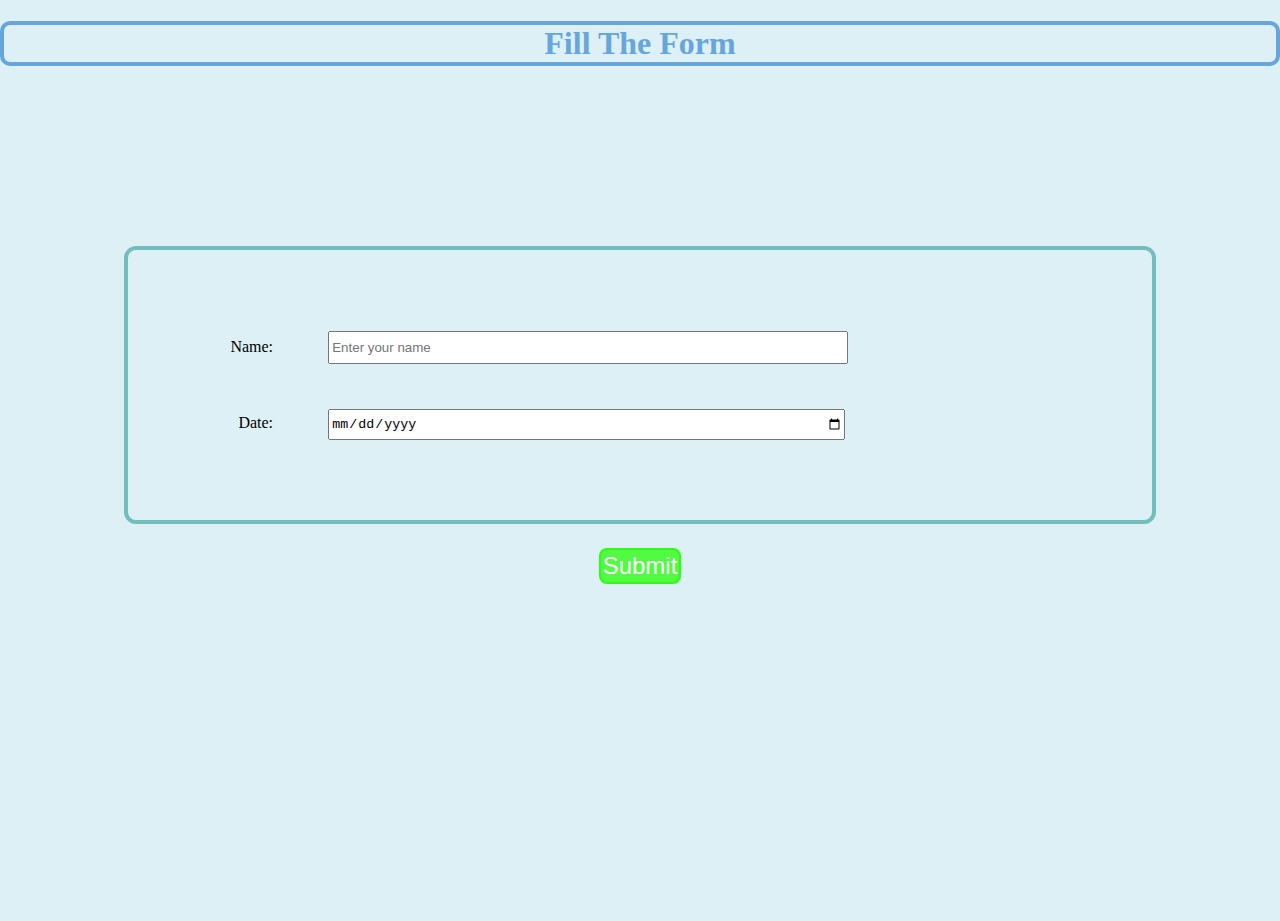
<file: index.html>
<!DOCTYPE html>
<html lang="en">

<head>
    <meta charset="UTF-8">
    <meta name="viewport" content="width=device-width, initial-scale=1.0">
    <meta name="author" content="Muhammad Umar Raza">
    <meta name="description" content="My first counter website using html css and js">
    <meta name="keywords" content=" html, css, js, website, counter, tasbhi, beads, digital-counter">
    <meta name="robots" content="follow, index">
    <title>
        Digital_Counter_verify
    </title>
    <style>
        body {
            background-color: rgb(220, 240, 245);
            margin: 0;
            padding: 0;
            height: 100vh;
            align-items: center;
        }
        /* .divbox{
            margin: auto;
            margin-top: 25vh;
            border: 4px solid rgba(115, 189, 189, 0.644);
            background-color: aliceblue;
            width: 80vw;
            height: 30vh; 
             */
        
        form{
            align-items: center;
            margin: auto;
            margin-top: 20vh;
            border: 4px solid rgb(115, 189, 189);
            height: 30vh;
            width: 80vw;
            border-radius: 12px;

        }
        .us{
            margin-top: 9vh;
            margin-left: 6vw;
            margin-left: 4vw;
            width: 40vw;
            height: 3vh;
            
            
        }
        label{
             margin-top: 8vh;
            margin-left: 8vw;
            cursor: pointer;
            
        }
        .our{
            margin-top: 3vh;
            margin-left: 6vw;
            margin-left: 4vw;
            width: 40vw;
            height: 3vh;
        }
        .go{
            text-align: center;
            color: rgb(103, 166, 221);
            border-radius: 10px;
            border: 4px solid rgb(103, 166, 221);
        }
        .links{
            font-size: 24px;
            text-decoration: none;
            border: 2px solid rgba(30, 255, 0, 0.733);
            border-radius: 8px;
            padding: 2px;
            background-color: rgba(30, 255, 0, 0.733);
            color: #ffffff;
            display: block;
            margin: 10vh auto 0;

        }
    </style>
</head>

<body>
    <h1 class="go">Fill The Form</h1>
        <form action="home.html" method="get">
        <label for="name"> Name:</label>
        <input type="text" id="name" name="name" placeholder="Enter your name" class="us" required><br><br>
        &nbsp;&nbsp;<label for="date">Date:</label>
        <input type="date" id="date" name="date" class="our" required><br><br>
        <button type="submit" class="links">Submit</button>
</body>

</html>
</file>
